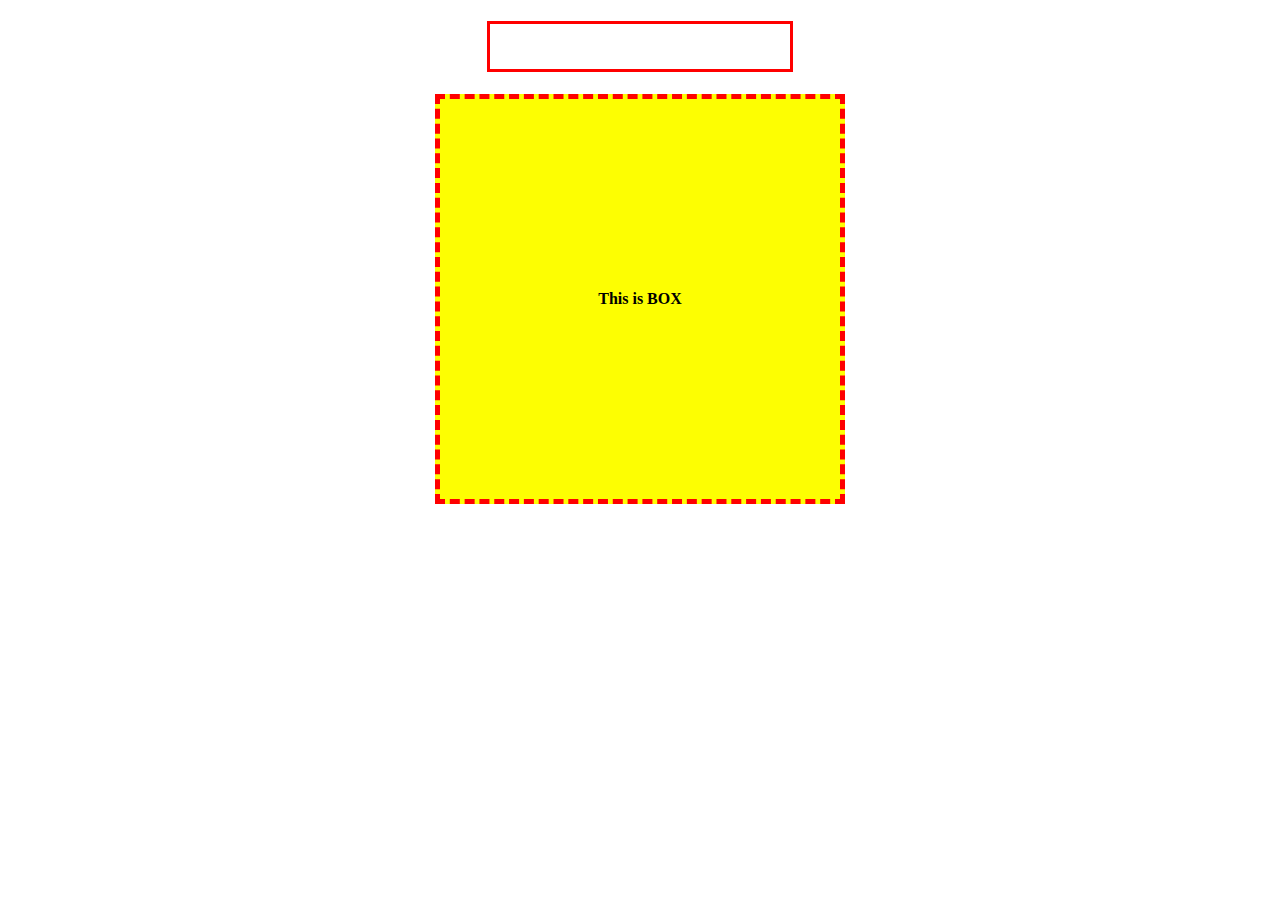
<file: CSS.html>
<!DOCTYPE html>
<html lang="en">

<head>
    <meta charset="UTF-8">
    <meta name="viewport" content="width=device-width, initial-scale=1.0">
    <title>Document</title>
    <link rel="stylesheet" href="style2.css">

</head>

<body>
    <center>
        <h1 class="">This is CSS.html</h1>
        <div class="box"><b>This is BOX</b></div>
        <a href="#" >
            
        </a>
    </center>
        
</body>
</html>

<style>
    .box {
        width: 400px ;
        height : 400px ;
        color: black;
        background-color:  #fdfe02;
        text-align: center;
        border: 5px dashed #fe0000;
        display: table-cell;
        vertical-align: middle;
    }

    .box:hover {
        background-color : #fe0000;
        box-shadow: 15px 10px 30px #fe00f6;
        border: 5px dashed #fdfe02;
    }

   a{
    color: black;
   }

   a:link{
    color: black;
   }
</style>
</file>
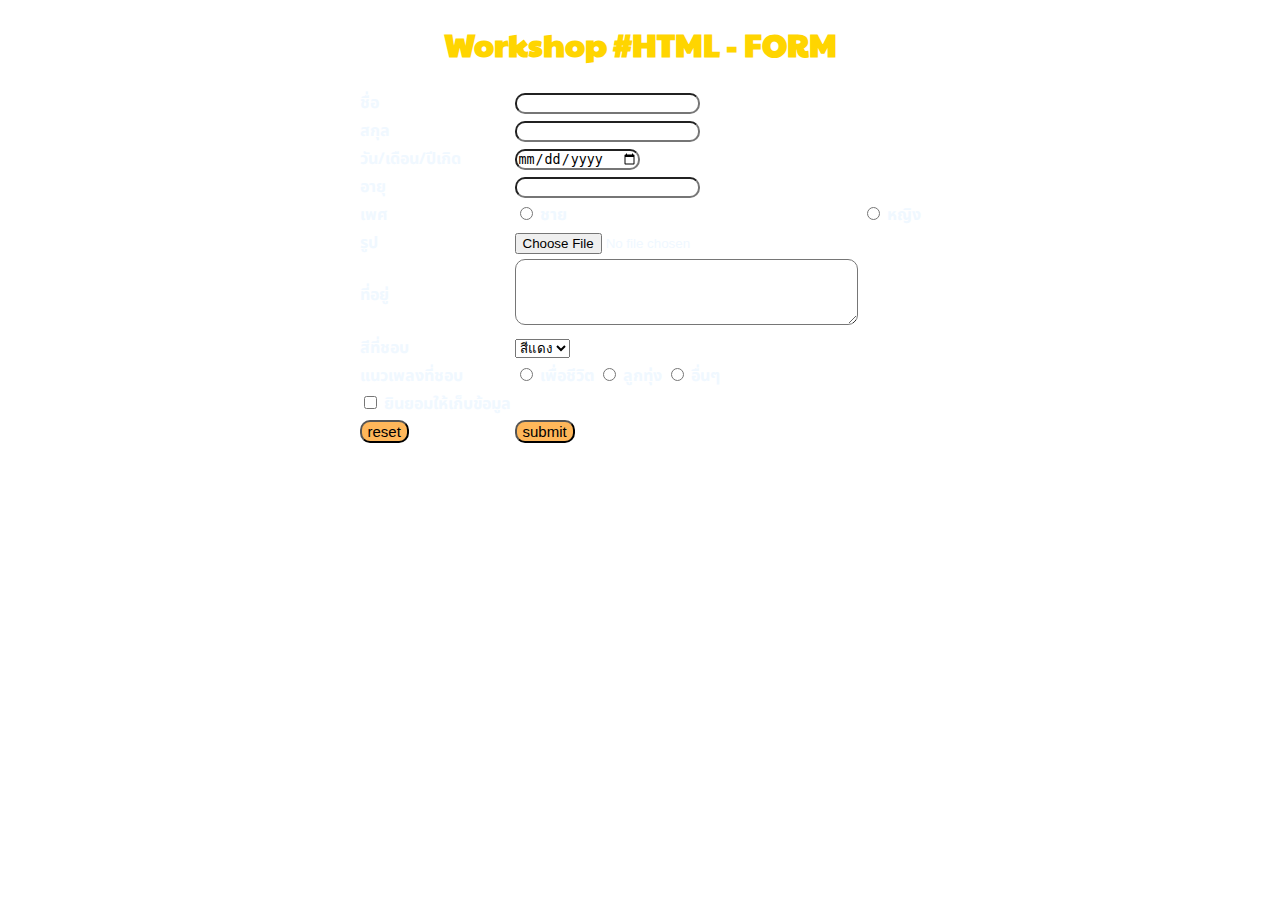
<file: HW01.html>
<!DOCTYPE html>
<html lang="en">
<head>
    <meta charset="UTF-8">
    <meta name="viewport" content="width=device-width, initial-scale=1.0">
    <title>Document</title>
    <link rel="stylesheet" href="style.css">
    
</head>

<body>
    <center>
        <h1 class="vv">Workshop #HTML - FORM</h1>
        <table>
            <form action="#">
                <tr>
                    <td>
                        <label for="fname">
                            <b>ชื่อ</b>
                        </label>
                    </td>
                    <td>
                        <input type="text" class="fage">
                    </td>
    
                </tr>
    
                
                <tr>
                    <td>
                        <label for="fname">
                            <b>สกุล</b>
                        </label>
                    </td>
                    <td>
                        <input type="text" class="fage">
                    </td>
    
                </tr>
    
                
                <tr>
                    <td>
                        <label for="date">
                            <b>วัน/เดือน/ปีเกิด</b>
                        </label>
                    </td>
                    <td>
                        <input type="date" class="fage">
                    </td>
                </tr>
                
                
                <tr>
                    <td>
                        <label for="age">
                            <b>อายุ</b>
                        </label>
                    </td>
                    <td>
                        <input type="text" class="fage">
                    </td>
                </tr>
    
                
                <tr>
                    <td>
                        <label for="Gender">
                            <b>เพศ</b>
                        </label>
                    </td>
                    <td>
                        <input type="radio" name="ชาย" id="ชาย" value="ชาย" >
                        <label for="ชาย"><b>ชาย</b></label><br>
                    </td>
                    <td>
                        <input type="radio" name="หญิง" id="หญิง" value="หญิง">
                        <label for="หญิง"><b>หญิง</b></label><br>
                    </td>
                </tr>
                
                
                <tr>
                    <td>
                        <label for="Images">
                            <b>รูป</b>
                        </label>
                    </td>
                    <td>
                        <label for="myfile"></label>
                        <input type="file" id="myfile" name="myfile">
                    </td>
                </tr>
    
                
                <tr>
                    <td>
                        <label for="Address">
                            <b>ที่อยู่</b>
                        </label>   
                    </td>
                    <td>
                        <label for="Address"></label>
                        <textarea name="Address" id="Address" cols="40" rows="4" class="fage"></textarea >
                    </td>
                </tr>
    
                
                <tr>
                    <td>
                        <label for="Color">
                            <b>สีที่ชอบ</b>
                        </label>
                    </td>
                    <td>
                        <select name="Color" id="Color">
                            <option value="สีแดง">สีแดง</option>
                        </select>
                    </td>
                </tr>
            
            
                <tr>
                    <td>
                        <label for="type song">
                            <b>แนวเพลงที่ชอบ</b>
                        </label>
                    </td>
                    <td>
                        <input type="radio">
                        <label for="เพื่อชีวิต"><b>เพื่อชีวิต</b></label>
                        <input type="radio">
                        <label for="ลูกทุ่ง"><b>ลูกทุ่ง</b></label>
                        <input type="radio">
                        <label for="อื่นๆ"><b>อื่นๆ</b></label>
                    </td>
                </tr>
                
                
                <tr>
                    <td>
                        <input type="checkbox">
                        <label for="confirm"><b>ยินยอมให้เก็บข้อมูล</b></label>
                    </td>
                </tr>
                
                <tr>
                    <td>
                        <input type="reset" value="reset" id="reset">
                    </td>
                    <td>
                        <input type="submit" value="submit" id="submit"><br>
                    </td>
                </tr>
            </form>
        </table>
    </center>
    

</body>

</html>
</file>
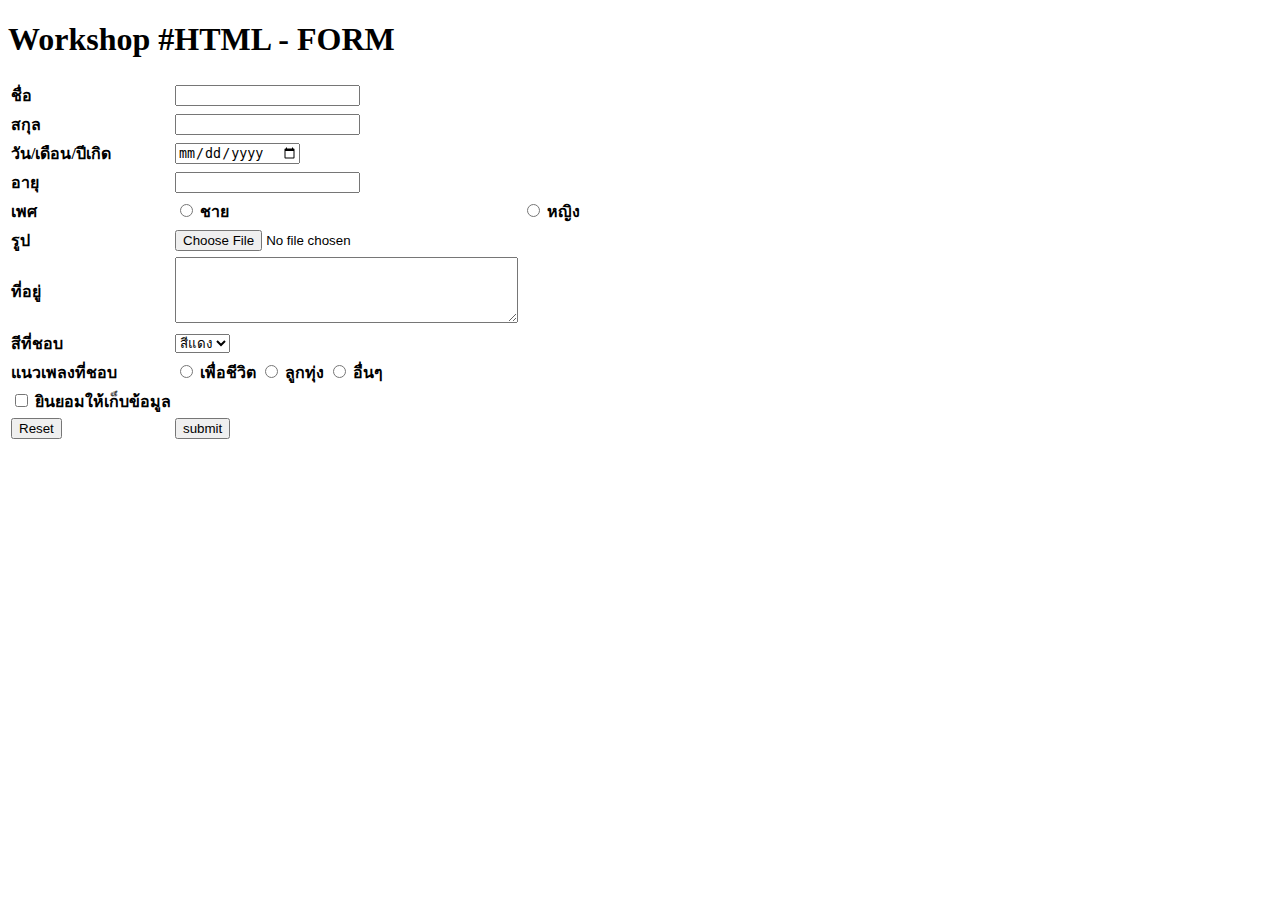
<file: Index2.html>
<!DOCTYPE html>
<html lang="en">

<head>
    <title> Page Title</title>
    <meta charset="utf-8" />
</head>

<body>
    <h1>Workshop #HTML - FORM</h1>
    <table>

        <form action="#">
            <tr>
                <td>
                    <label for="fname">
                        <b>ชื่อ</b>
                    </label>
                </td>
                <td>
                    <input type="text">
                </td>

            </tr>

            
            <tr>
                <td>
                    <label for="fname">
                        <b>สกุล</b>
                    </label>
                </td>
                <td>
                    <input type="text">
                </td>

            </tr>

            
            <tr>
                <td>
                    <label for="date">
                        <b>วัน/เดือน/ปีเกิด</b>
                    </label>
                </td>
                <td>
                    <input type="date">
                </td>
            </tr>
            
            
            <tr>
                <td>
                    <label for="age"> 
                        <b>อายุ</b>
                    </label>
                </td>
                <td>
                    <input type="text">
                </td>
            </tr>

            
            <tr>
                <td>
                    <label for="Gender">
                        <b>เพศ</b>
                    </label>
                </td>
                <td>
                    <input type="radio" name="ชาย" id="ชาย" value="ชาย">
                    <label for="ชาย"><b>ชาย</b></label><br>
                </td>
                <td>
                    <input type="radio" name="หญิง" id="หญิง" value="หญิง">
                    <label for="หญิง"><b>หญิง</b></label><br>
                </td>
            </tr>
            
            
            <tr>
                <td>
                    <label for="Images">
                        <b>รูป</b>
                    </label>
                </td>
                <td>
                    <label for="myfile"></label>
                    <input type="file" id="myfile" name="myfile">
                </td>
            </tr>

            
            <tr>
                <td>
                    <label for="Address">
                        <b>ที่อยู่</b>
                    </label>   
                </td>
                <td>
                    <label for="Address"></label>
                    <textarea name="Address" id="Address" cols="40" rows="4"></textarea>
                </td>
            </tr>

            
            <tr>
                <td>
                    <label for="Color">
                        <b>สีที่ชอบ</b>
                    </label>
                </td>
                <td>
                    <select name="Color" id="Color">
                        <option value="สีแดง">สีแดง</option>
                    </select>
                </td>
            </tr>
        
        
            <tr>
                <td>
                    <label for="type song">
                        <b>แนวเพลงที่ชอบ</b>
                    </label>
                </td>
                <td>
                    <input type="radio">
                    <label for="เพื่อชีวิต"><b>เพื่อชีวิต</b></label>
                    <input type="radio">
                    <label for="ลูกทุ่ง"><b>ลูกทุ่ง</b></label>
                    <input type="radio">
                    <label for="อื่นๆ"><b>อื่นๆ</b></label>
                </td>
            </tr>
            
            
            <tr>
                <td>
                    <input type="checkbox">
                    <label for="confirm"><b>ยินยอมให้เก็บข้อมูล</b></label>
                </td>
            </tr>
            
            <tr>
                <td>
                    <input type="reset" value="Reset">
                </td>
                <td>
                    <input type="submit" value="submit"><br>
                </td>
            </tr>
        </form>
    </table>

</body>

</html>
</file>
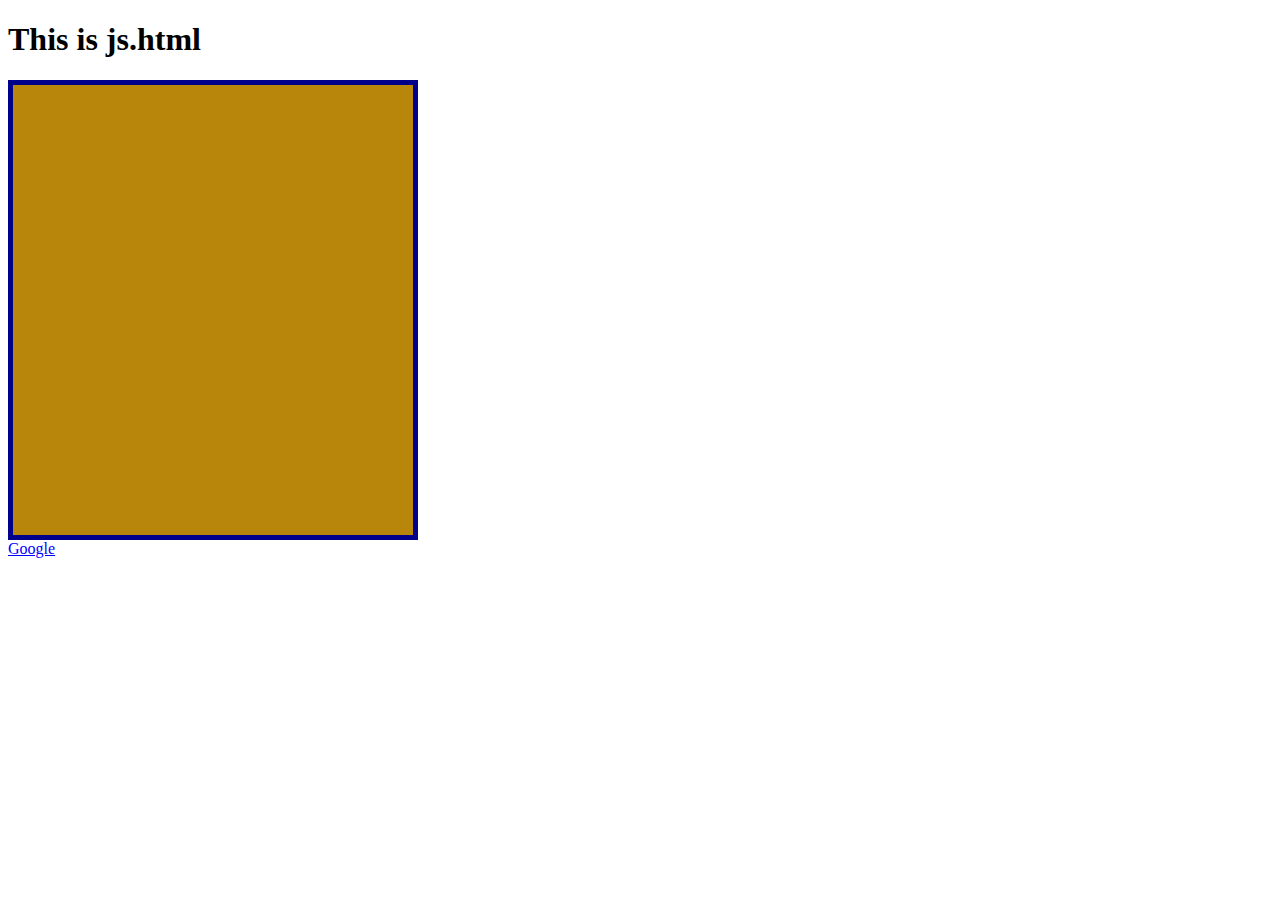
<file: js.html>
<!DOCTYPE html>
<html lang="en">

<head>
    <meta charset="UTF-8">
    <meta name="viewport" content="width=device-width, initial-scale=1.0">
    <title>Document</title>
    <link rel="stylesheet" href="style.css">

</head>

<body>
        <h1>This is js.html</h1>
        <div class="box"></div>
        <a href="https://www.google.com" >
            Google
        </a>
</body>

</html>

<style>
    .box {
        width: 400px ;
        height : 400px ;
        color: black;
        background-color: darkgoldenrod;
        text-align: center;
        border: 5px solid darkblue;
        padding-top: 50px;
 
    }

    .box:hover {
        background-color: brown;
    }

    a {
        color: blueviolet;
    }
    a:link{
        color: blue;
    }
</style>
</file>
<file: style2.css>
@import url('https://fonts.googleapis.com/css2?family=Noto+Sans+Thai&display=swap');
@import url('https://fonts.googleapis.com/css2?family=Noto+Sans+Thai&family=Roboto+Slab:wght@500&display=swap');
@import url('https://fonts.googleapis.com/css2?family=Noto+Sans+Thai&family=Roboto+Slab:wght@500&family=Rubik+Bubbles&display=swap');
@import url('https://fonts.googleapis.com/css2?family=Paytone+One&family=Rubik+Bubbles&display=swap');


body {
    background-image:url(https://cdn.discordapp.com/attachments/977216444465045505/1181453695012053023/giphy.gif?ex=65811d7f&is=656ea87f&hm=094f1d5e2c3ca5facb40a244dad5025961911e6452ff6c904391fb52fbee4fc7&);
    background-size: cover;
}

table {
    font-family: 'Noto Sans Thai', sans-serif;
    color: aliceblue;
}

h1 {
    font-family: 'Paytone One';
    color: rgb(255, 255, 255);
    max-width: 300px;
    border: 3px solid red;
    white-space: pre-line;
}

.fage {
    border-radius: 10px;
}

#reset {
    border-radius: 10px;
    font-size: 15px;
    background-color: rgb(255, 183, 90);
}

#submit {
    border-radius: 10px;
    font-size: 15px;
    background-color: rgb(255, 183, 90);
}
</file>
<file: style.css>
@import url('https://fonts.googleapis.com/css2?family=Noto+Sans+Thai&display=swap');
@import url('https://fonts.googleapis.com/css2?family=Noto+Sans+Thai&family=Roboto+Slab:wght@500&display=swap');
@import url('https://fonts.googleapis.com/css2?family=Noto+Sans+Thai&family=Roboto+Slab:wght@500&family=Rubik+Bubbles&display=swap');
@import url('https://fonts.googleapis.com/css2?family=Paytone+One&family=Rubik+Bubbles&display=swap');


body {
    background-image:url(https://media.discordapp.net/attachments/977216444465045505/1181196403863715880/Pngtreeflying_spaceship_rocket_astronaut_greeting_1200125.jpg?ex=65802de0&is=656db8e0&hm=a76b5e3f116b096605aad45d8255bbda766bf76c4c15f7b627c5183c73cb1f5c&=&format=webp&width=1413&height=662);
    background-size: cover;
}

table {
    font-family: 'Noto Sans Thai', sans-serif;
    color: aliceblue;
}

.vv {
    font-family: 'Paytone One';
    color: rgb(255, 213, 0);
}

.fage {
    border-radius: 10px;
}

#reset {
    border-radius: 10px;
    font-size: 15px;
    background-color: rgb(255, 183, 90);
}

#submit {
    border-radius: 10px;
    font-size: 15px;
    background-color: rgb(255, 183, 90);
}
</file>
